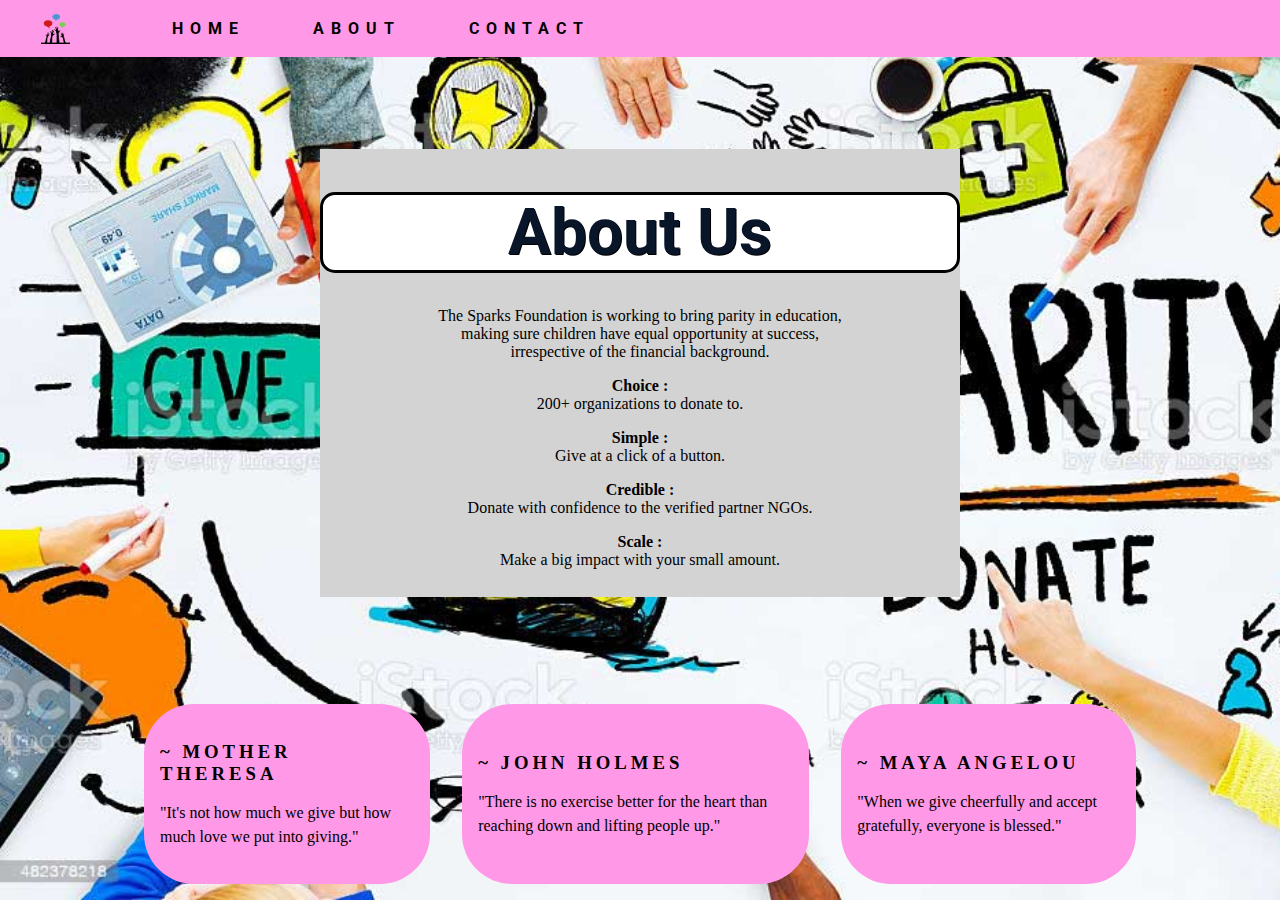
<file: about.html>
<html>
  <head>
    <meta charset="UTF-8" />
    <title>GRIP Donation</title>
    
     <link
      rel="stylesheet"
      href="https://use.fontawesome.com/releases/v5.8.1/css/all.css"
      integrity="sha384-50oBUHEmvpQ+1lW4y57PTFmhCaXp0ML5d60M1M7uH2+nqUivzIebhndOJK28anvf"
      crossorigin="anonymous"></link>
    
      <link
      href="https://fonts.googleapis.com/css2?family=Roboto:ital,wght@1,900&display=swap"
      rel="stylesheet"></link>
    
      <link rel="stylesheet" href="file.css"></link>

  </head>
  <body>

    <header>
      <nav>
        <div class="container-fluid">
          <a class="navbar-brand" href="#">
            <img src="logo.png" alt="" id="logo" class="d-inline-block align-text-top">       
          </a>
        <ul>
          <li><a href="index.html">Home</a></li>
          <li><a href="about.html">About</a></li>
          <li><a href="contact.html">Contact</a></li>
        </ul>
      </nav>
    </header>

    <section class="titles">
      <h1>About Us</h1>
      <p>
        <br>
          The Sparks Foundation is working to bring parity in education, <br>
          making sure children have equal opportunity at success, <br>
          irrespective of the financial background. <br>
      </p>
      <p>
        <b style="color: black;">Choice :</b><br>
        200+ organizations to donate to.
      </p>
      <p>
        <b style="color: black;">Simple :</b><br>
        Give at a click of a button.
      </p>
      <p>
        <b style="color: black;">Credible :</b><br>
        Donate with confidence to the verified partner NGOs.
      </p>
      <p>
        <b style="color: black;">Scale :</b><br>
        Make a big impact with your small amount. 
      </p>
    </section>

    <section class="container-boxes">
      <div class="box">
        <div class="text">
          <a href="">
            <h3>~ Mother Theresa</h3>
            <p>"It's not how much we give but how much love we put into giving."</p>
          </a>
        </div>
      </div>

      <div class="box">
        <div class="text">
          <a href="">
            <h3>~ John Holmes</h3>
            <p>"There is no exercise better for the heart than reaching down and lifting people up."</p>
          </a>
        </div>
      </div>

      <div class="box">
        <div class="text">
          <a href="">
            <h3>~ Maya Angelou</h3>
            <p>"When we give cheerfully and accept gratefully, everyone is blessed."</p>
          </a>
        </div>
      </div>
      
    </section>
  </body>
</html>
</file>
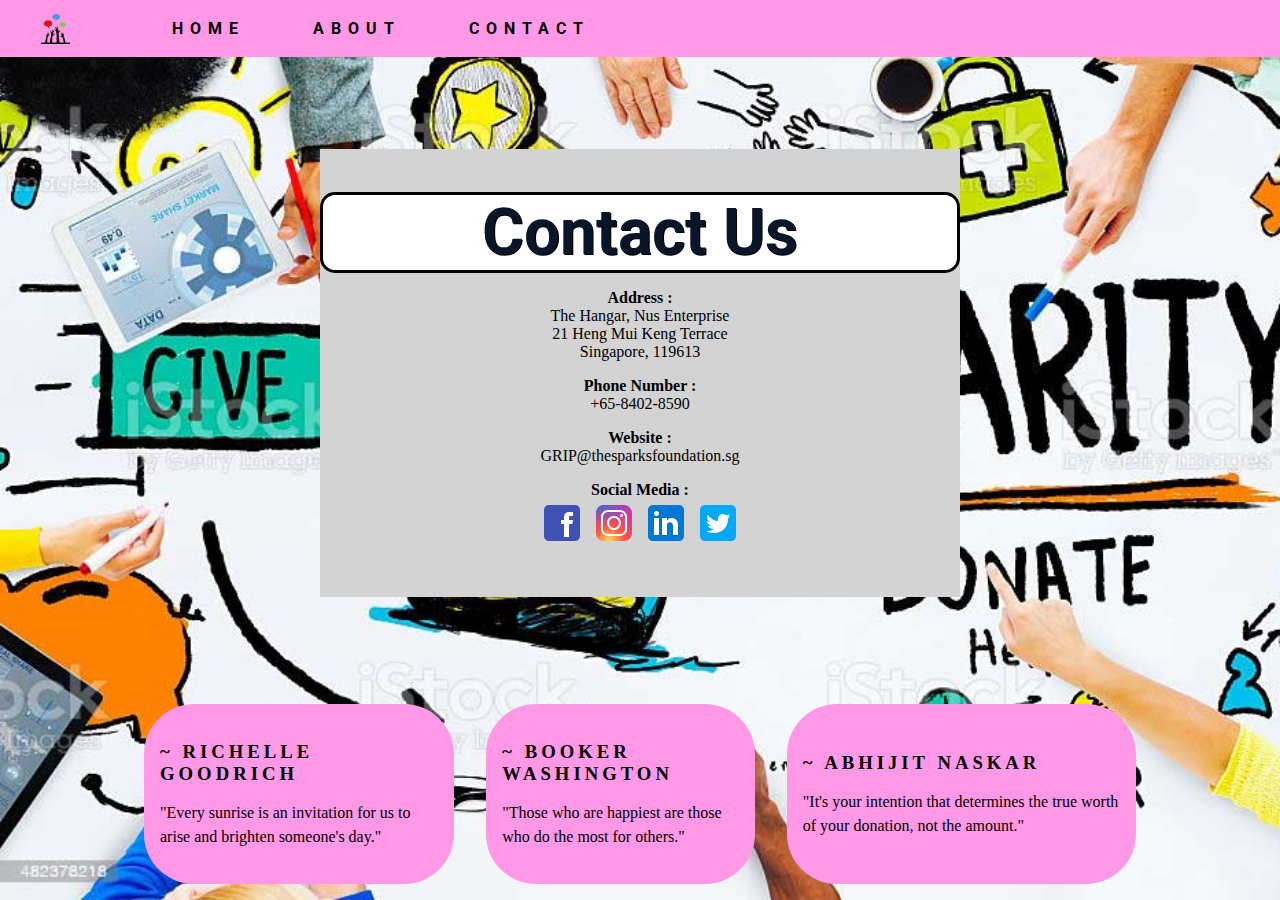
<file: contact.html>
<html>
  <head>
    <meta charset="UTF-8" />
    <title>GRIP Donation</title>
    
     <link
      rel="stylesheet"
      href="https://use.fontawesome.com/releases/v5.8.1/css/all.css"
      integrity="sha384-50oBUHEmvpQ+1lW4y57PTFmhCaXp0ML5d60M1M7uH2+nqUivzIebhndOJK28anvf"
      crossorigin="anonymous"></link>
    
      <link
      href="https://fonts.googleapis.com/css2?family=Roboto:ital,wght@1,900&display=swap"
      rel="stylesheet"></link>
    
      <link rel="stylesheet" href="file.css"></link>
  </head>
  <body>

    <header>
      <nav>
        <div class="container-fluid">
          <a class="navbar-brand" href="#">
            <img src="logo.png" alt="" id="logo" class="d-inline-block align-text-top">       
          </a>
        <ul>
          <li><a href="index.html">Home</a></li>
          <li><a href="about.html">About</a></li>
          <li><a href="contact.html">Contact</a></li>
        </ul>
      </nav>
    </header>

    <section class="titles">
      <h1>Contact Us</h1>
      <p>
          <b style="color: black;">Address :</b><br>
              The Hangar, Nus Enterprise <br>
              21 Heng Mui Keng Terrace <br>
              Singapore, 119613
      </p>
      <p>
        <b style="color: black;">Phone Number :</b><br>
            +65-8402-8590
      </p>
      <p>
        <b style="color: black;">Website :</b><br>
            GRIP@thesparksfoundation.sg
      </p>
      <p>
        <b style="color: black;">Social Media :</b><br>
            <a href="https://www.facebook.com/thesparksfoundation.info" target="_blank"><img src="facebook_48px.png" alt=""></a>
            <a href="https://instagram.com/thesparksfoundation.info" target="_blank"><img src="instagram_48px.png" alt=""></a>
            <a href="https://www.linkedin.com/company/the-sparks-foundation/" target="_blank"><img src="linkedin_48px.png" alt=""></a>
            <a href="https://twitter.com/tsfsingapore" target="_blank"><img src="twitter_48px.png" alt=""></a>
      </p>
    </section>

    <section class="container-boxes">
      <div class="box">
        <div class="text">
          <a href="">
            <h3>~ Richelle Goodrich</h3>
            <p>"Every sunrise is an invitation for us to arise and brighten someone's day."</p>
          </a>
        </div>
      </div>

      <div class="box">
        <div class="text">
          <a href="">
            <h3>~ Booker Washington</h3>
            <p>"Those who are happiest are those who do the most for others."</p>
          </a>
        </div>
      </div>

      <div class="box">
        <div class="text">
          <a href="">
            <h3>~ Abhijit Naskar</h3>
            <p>"It's your intention that determines the true worth of your donation, not the amount."</p>
          </a>
        </div>
      </div>
      
    </section>
  </body>
</html>
</file>
<file: file.css>
* {
  box-sizing: border-box;
}
html {
  margin: 0;
  padding: 0;
}
body {
  margin: 0;
  padding: 0;
  background: url(image.jpg) no-repeat;
  background-size: cover;
  color: black;
  font-family: "open sans";
  height: 100vh;
  display: flex;
  flex-direction: column;
  justify-content: space-between;
}

/*---------------- NAVBAR ------------*/
header {
  display: flex;
  justify-content: space-between;
  color: #6dc8ec;
  background: #ff99e7;
}
header div {
  display: flex;
  justify-content: space-between;
  align-items: center;
  font-family: "roboto";
  margin: 0 0.5rem;
}
header div i {
  font-size: 2rem;
  margin: 0.5rem;
}
header nav {
  padding: 0.2rem 2rem;
}
#logo{
  max-height: 30px;
  padding-left: 1px;
  padding-right: 30px;
}
nav ul li {
  list-style: none;
  display: inline;
  text-transform: uppercase;
  font-weight: bold;
  letter-spacing: 7px;
}
nav li a {
  padding: 1rem;
  margin: 1rem;
  text-decoration: none;
  transition: all 250ms ease-in;
  color: black;
}
nav li a:hover {
  background: #169d99;
  color: black;
}
/*-------------TOP SECTION-------------*/
.titles {
  color: white;
  text-align: center;
  width: 50vw;
  margin: 0 auto;
  background: #d3d3d3;
  height: 28rem;
}
.titles h1 {
  font-family: "roboto";
  font-size: 4rem;
  margin-bottom: 0;
  text-shadow: 1px 1px 0 black;
  color: #091529;
  background: white;
    border: 3px solid black;
    border-radius: 15px;
}
.titles p {
  color: black;
}

/*-------------BOTTOM SECTION-----------*/
.container-boxes {
  margin: 0 auto;
  padding: 0;
  display: flex;
  justify-content: space-around;
  align-items: flex-end;
  max-width: 80vw;
}
.box {
  background: #ff99e7;
  margin: 1rem;
  padding: 0.5rem;
  display: flex;
  justify-content: space-between;
  align-items: center;
  max-width: 350px;
  max-height: 180px;
  min-height: 180px;
  transition: all 250ms ease-out;
  border-radius: 50px;
}
.box:hover {
  background: #169d99;
  transform: translateY(-20%);
}
.box a {
  text-decoration: none;
  color: black;
}
.text h3 {
  text-transform: uppercase;
  letter-spacing: 4px;
  margin-bottom: 0;
  color: black;
}
.text p {
  margin-top: 1rem;
  line-height: 1.5rem;
  text-align: left; 
}
.text {
  padding: 0.5rem;
}

/*------MEDIAQUERIES-------*/
@media (max-width: 1160px) {
  .icon {
    font-size: 2rem;
    padding: 0.5rem;
  }
  .text h3 {
    text-transform: uppercase;
    letter-spacing: 4px;
    margin-bottom: 0;
    font-size: 1rem;
  }
  .text p {
    margin-top: 1rem;
    line-height: 1.5rem;
    text-align: left;
    font-size: 0.8rem;
  }
  nav li a:hover {
    background: none;
    color: black;
  }
}
@media (max-width: 850px) {
  body {
    height: 100%;
  }
  .container-boxes {
    flex-direction: column;
  }
  .box:hover {
    background: rgba(255, 255, 255, 0.7);
    transform: none;
  }
  .titles h1 {
    font-size: 3rem;
  }
}
</file>
